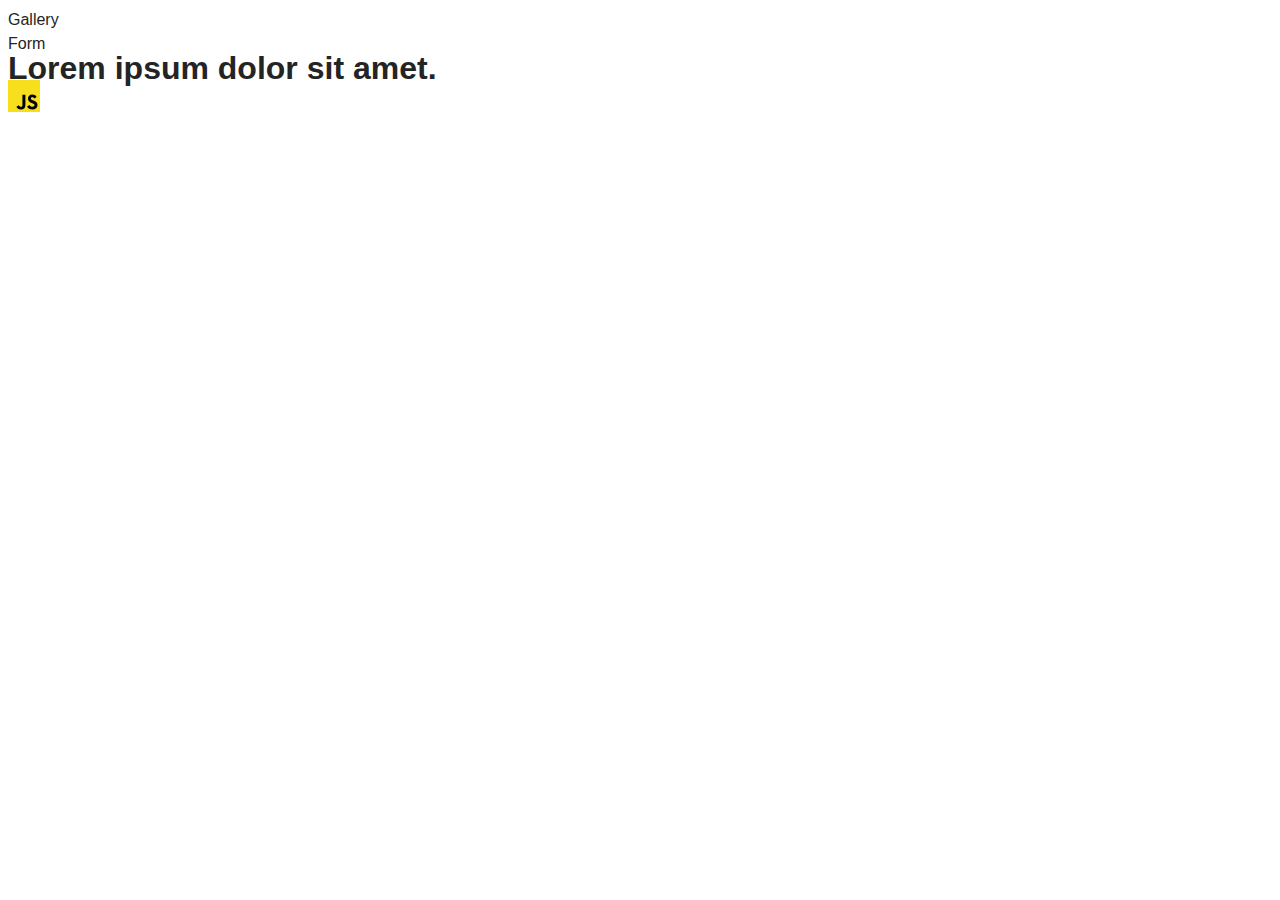
<file: src/index.html>
<!DOCTYPE html>
<html lang="en">
  <head>
    <meta charset="UTF-8" />
    <link rel="icon" type="image/svg+xml" href="/favicon.svg" />
    <meta name="viewport" content="width=device-width, initial-scale=1.0" />
    <title>Vanilla App Template</title>
    <link rel="stylesheet" href="./css/styles.css" />
  </head>
  <body>

  <ul>
    <li><a href="./1-gallery.html">Gallery</a></li>
    <li><a href="./2-form.html">Form</a></li>
  </ul>

    <section>
      <h1>Lorem ipsum dolor sit amet.</h1>
      <!-- Path to images as from index.html file -->
      <img src="./img/javascript.svg" alt="" />
    </section>

    <!-- Loads the specified .html file -->

  </body>
</html>
</file>
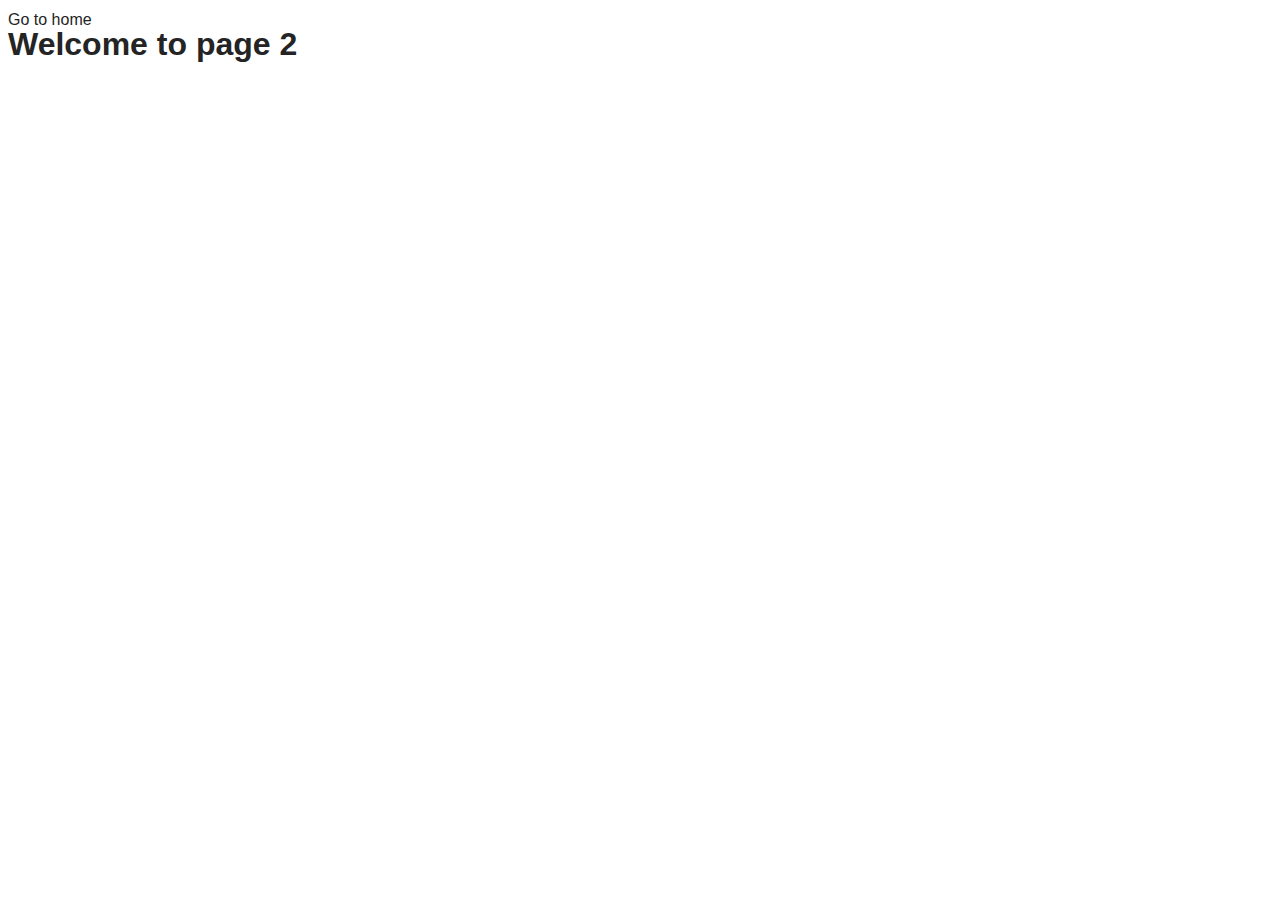
<file: src/1-gallery.html>
<!DOCTYPE html>
<html lang="en">
  <head>
    <meta charset="UTF-8" />
    <meta http-equiv="X-UA-Compatible" content="IE=edge" />
    <meta name="viewport" content="width=device-width, initial-scale=1.0" />
    <title>Page 2</title>
    <link rel="stylesheet" href="./css/styles.css" />
  </head>
  <body>
    <section>
      <a href="./index.html">Go to home</a>
      <h1>Welcome to page 2</h1>
    </section>
      <ul class="gallery"></ul>
    <script src="./js/1-gallery.js" type="module"></script>
  </body>
</html>
</file>
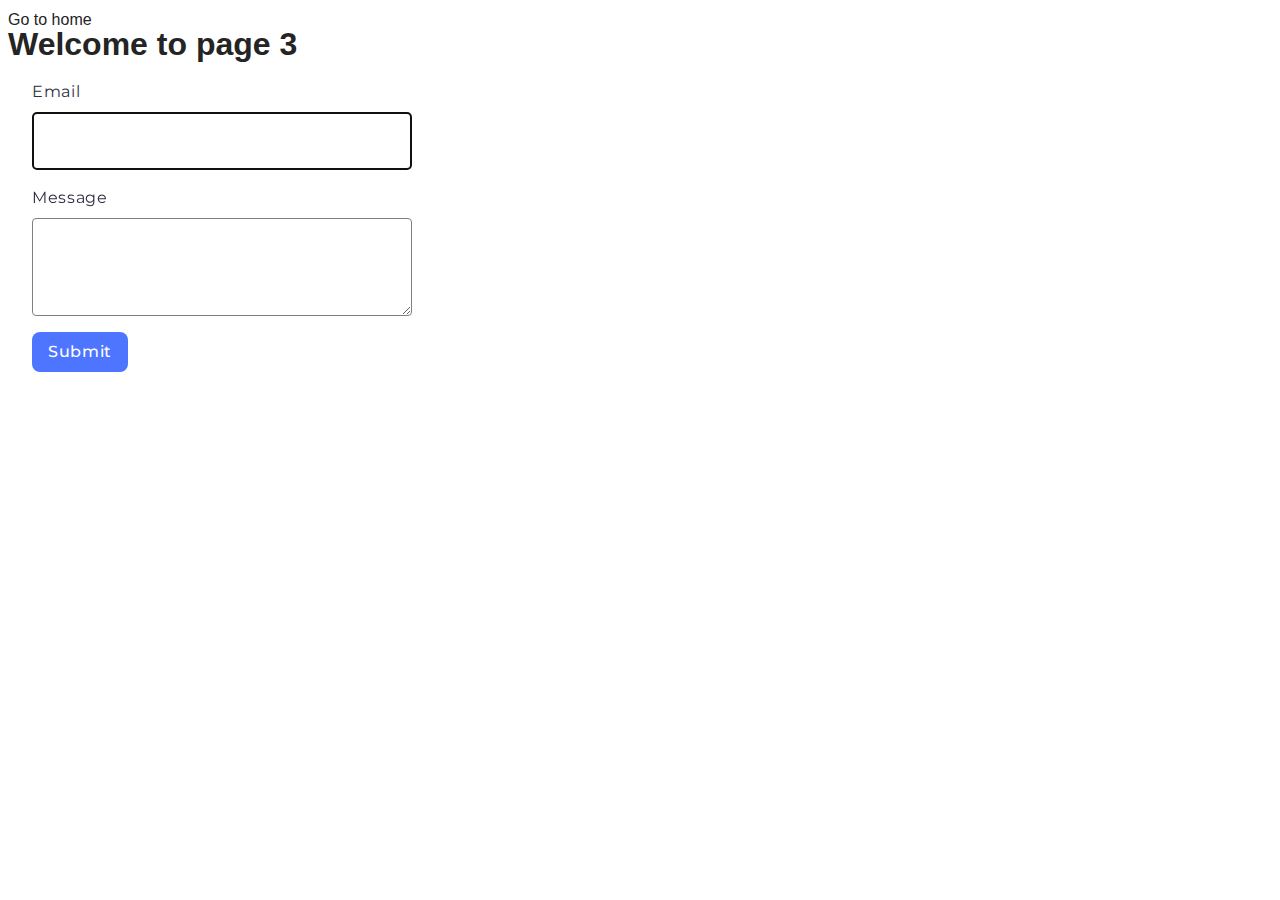
<file: src/2-form.html>
<!DOCTYPE html>
<html lang="en">
  <head>
    <meta charset="UTF-8" />
    <meta http-equiv="X-UA-Compatible" content="IE=edge" />
    <meta name="viewport" content="width=device-width, initial-scale=1.0" />
    <title>Page 3</title>
    <link rel="preconnect" href="https://fonts.googleapis.com">
    <link rel="preconnect" href="https://fonts.gstatic.com" crossorigin>
    <link href="https://fonts.googleapis.com/css2?family=Montserrat:wght@100..900&display=swap" rel="stylesheet">
    <link rel="stylesheet" href="./css/styles.css" />
  </head>
  <body>
    <section>
      <a href="./index.html">Go to home</a>
      <h1>Welcome to page 3</h1>
    </section>
    <form class="feedback-form" autocomplete="off">
      <label>
        Email
        <input type="email" name="email" autofocus />
      </label>
      <label>
        Message
        <textarea name="message" rows="8"></textarea>
      </label>
      <button type="submit">Submit</button>
    </form>
    <script src="./js/2-form.js" type="module"></script>
  </body>
</html>
</file>
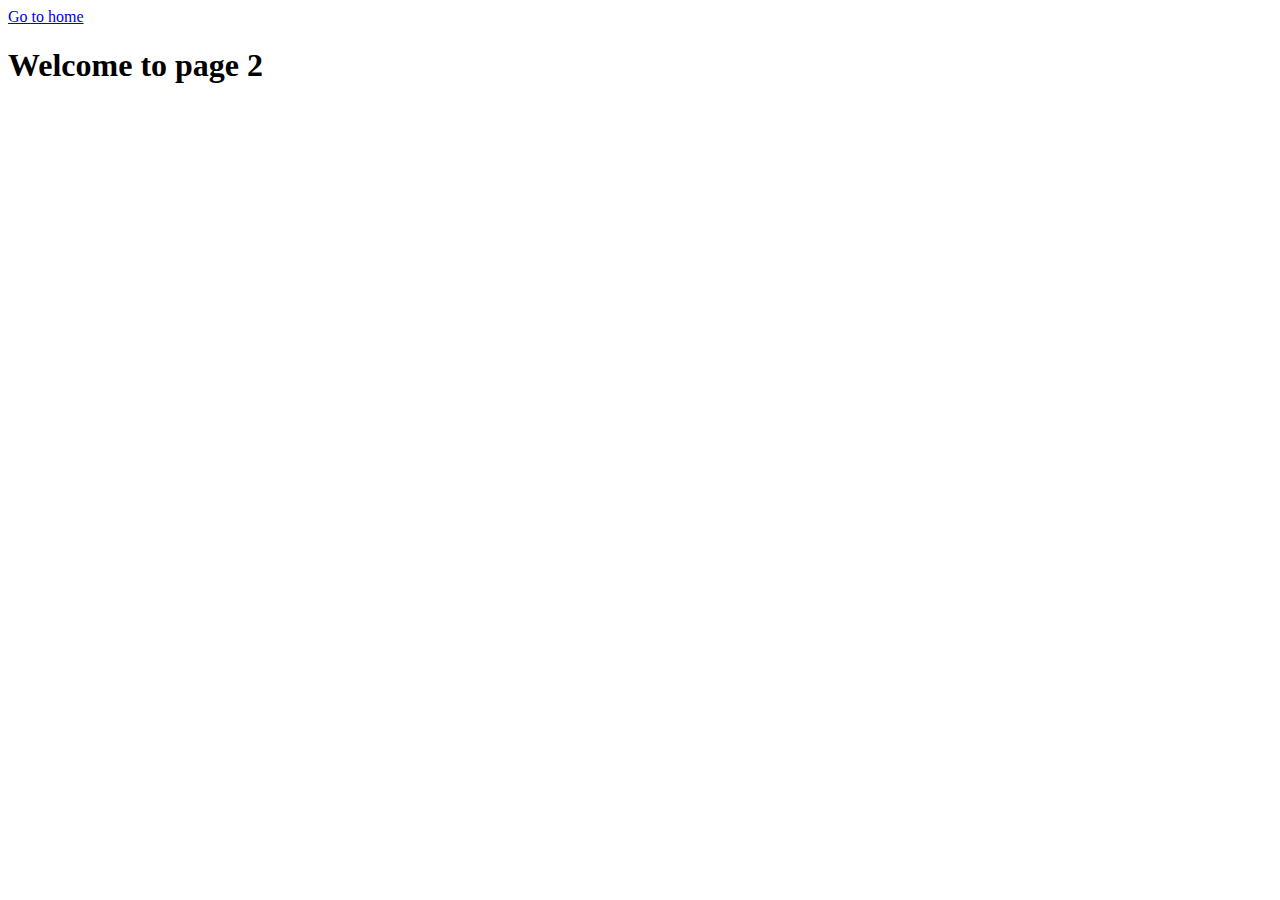
<file: src/page-2.html>
<!DOCTYPE html>
<html lang="en">
  <head>
    <meta charset="UTF-8" />
    <meta http-equiv="X-UA-Compatible" content="IE=edge" />
    <meta name="viewport" content="width=device-width, initial-scale=1.0" />
    <title>Page 2</title>
  </head>
  <body>
    <section>
      <a href="./index.html">Go to home</a>
      <h1>Welcome to page 2</h1>
    </section>
  </body>
</html>
</file>
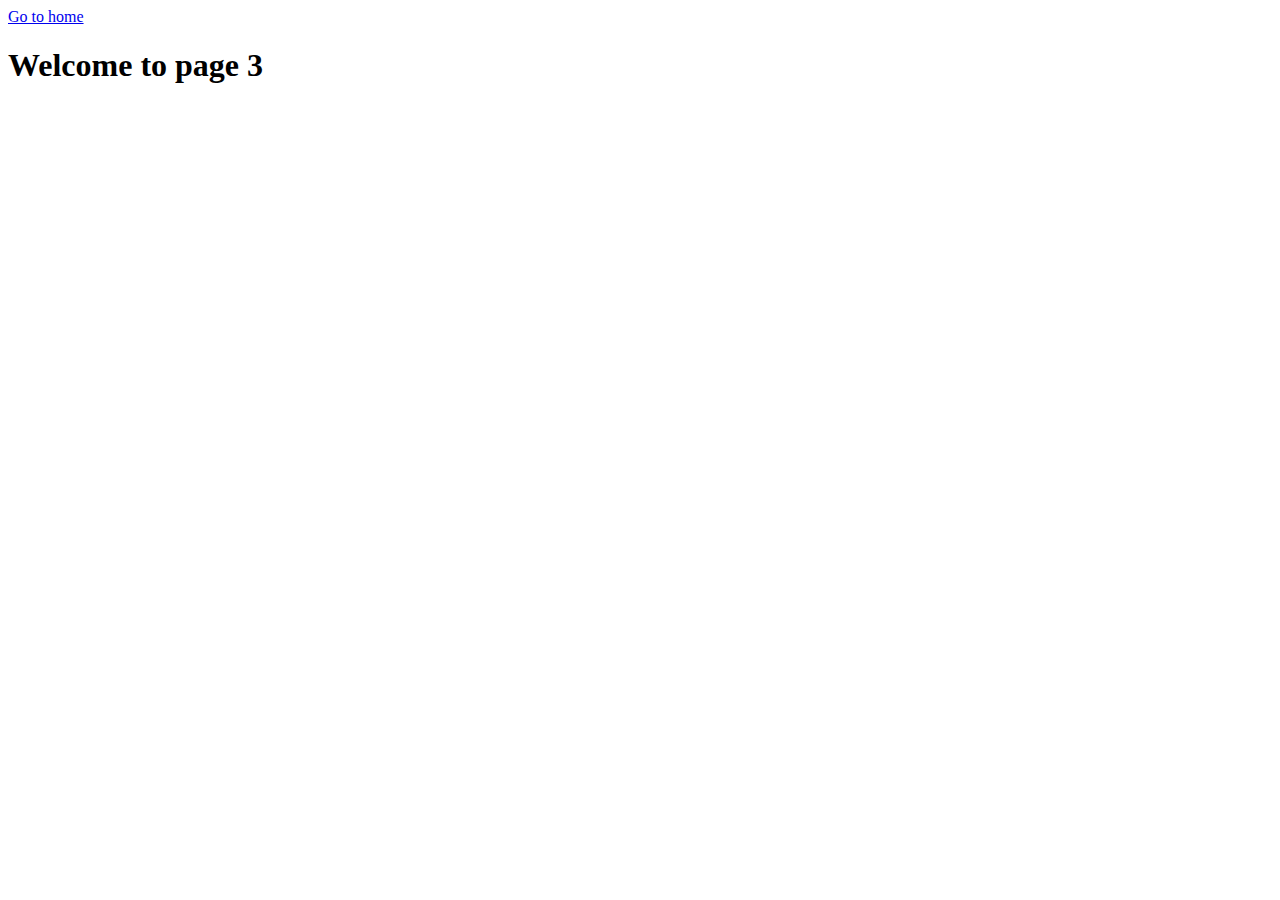
<file: src/page-3.html>
<!DOCTYPE html>
<html lang="en">
  <head>
    <meta charset="UTF-8" />
    <meta http-equiv="X-UA-Compatible" content="IE=edge" />
    <meta name="viewport" content="width=device-width, initial-scale=1.0" />
    <title>Page 3</title>
  </head>
  <body>
    <section>
      <a href="./index.html">Go to home</a>
      <h1>Welcome to page 3</h1>
    </section>
  </body>
</html>
</file>
<file: src/css/styles.css>
/**
  |============================
  | include css partials with
  | default @import url()
  |============================
*/
@import url('./reset.css');
@import url('./vite-promo.css');
@import url('./header.css');

:root {
  font-family: Inter, Avenir, Helvetica, Arial, sans-serif;
  font-size: 16px;
  line-height: 24px;
  font-weight: 400;

  color: #242424;
  background-color: rgba(255, 255, 255, 0.87);

  font-synthesis: none;
  text-rendering: optimizeLegibility;
  -webkit-font-smoothing: antialiased;
  -moz-osx-font-smoothing: grayscale;
  -webkit-text-size-adjust: 100%;
}

ul,
li {
  list-style: none;
}

.gallery {
  display: flex;
  width: 1440px;
  padding: 24px 156px;
  flex-direction: row;
  justify-content: center;
  align-items: flex-start;
  flex-wrap: wrap;
  gap: 24px;
  background: #FFF;
}

.gallery-image {
  display: block;
  width: 360px;
  height: 200px;
}

.feedback-form {
  display: inline-flex;
  padding: 24px;
  flex-direction: column;
  align-items: flex-start;
  gap: 16px;
}

label {
  display: flex;
  flex-direction: column;
  gap: 8px;
  color: #2E2F42;
  font-family: Montserrat;
  font-size: 16px;
  font-style: normal;
  font-weight: 400;
  line-height: 1.5em;
  letter-spacing: 0.64px;
  
}
input {
  color: #2E2F42;
  font-family: Montserrat;
  font-size: 16px;
  font-style: normal;
  font-weight: 400;
  line-height: 24px;
  letter-spacing: 0.64px;
  display: flex;
  width: 360px;
  height: 40px;
  justify-content: center;
  align-items: center;
  border-radius: 4px;
  border: 1px solid #808080;
  padding-left: 16px;
  padding-top: 8px;
  padding-bottom: 8px;
}
input:hover, 
input:focus {
  border: 1px solid #000;
}

input::placeholder {
  color: #2E2F42;
  font-family: Montserrat;
  font-size: 16px;
  font-style: normal;
  font-weight: 400;
  line-height: 24px;
  letter-spacing: 0.64px;
}
textarea {
  color: #2E2F42;
  font-family: Montserrat;
  font-size: 16px;
  font-style: normal;
  font-weight: 400;
  line-height: 24px;
  letter-spacing: 0.64px;
  display: flex;
  justify-content: center;
  align-items: center;
  padding-left: 16px;
  padding-top: 8px;
  padding-bottom: 8px;
  width: 360px;
  height: 80px;
  border-radius: 4px;
  border: 1px solid #808080;
}

textarea:hover,
textarea:focus {
  border: 1px solid #000;
}
.btn {
  display: flex;
  padding: 8px 16px;
  justify-content: center;
  align-items: center;
  gap: 10px;
  color: #FFF;
  font-family: Montserrat;
  font-size: 16px;
  font-style: normal;
  font-weight: 500;
  line-height: 1.5em;
  letter-spacing: 0.64px;
  border-radius: 8px;
  background: #4E75FF;
  border: none;
}

.btn:hover, 
.btn:focus {
  background: #6C8CFF;
}
</file>
